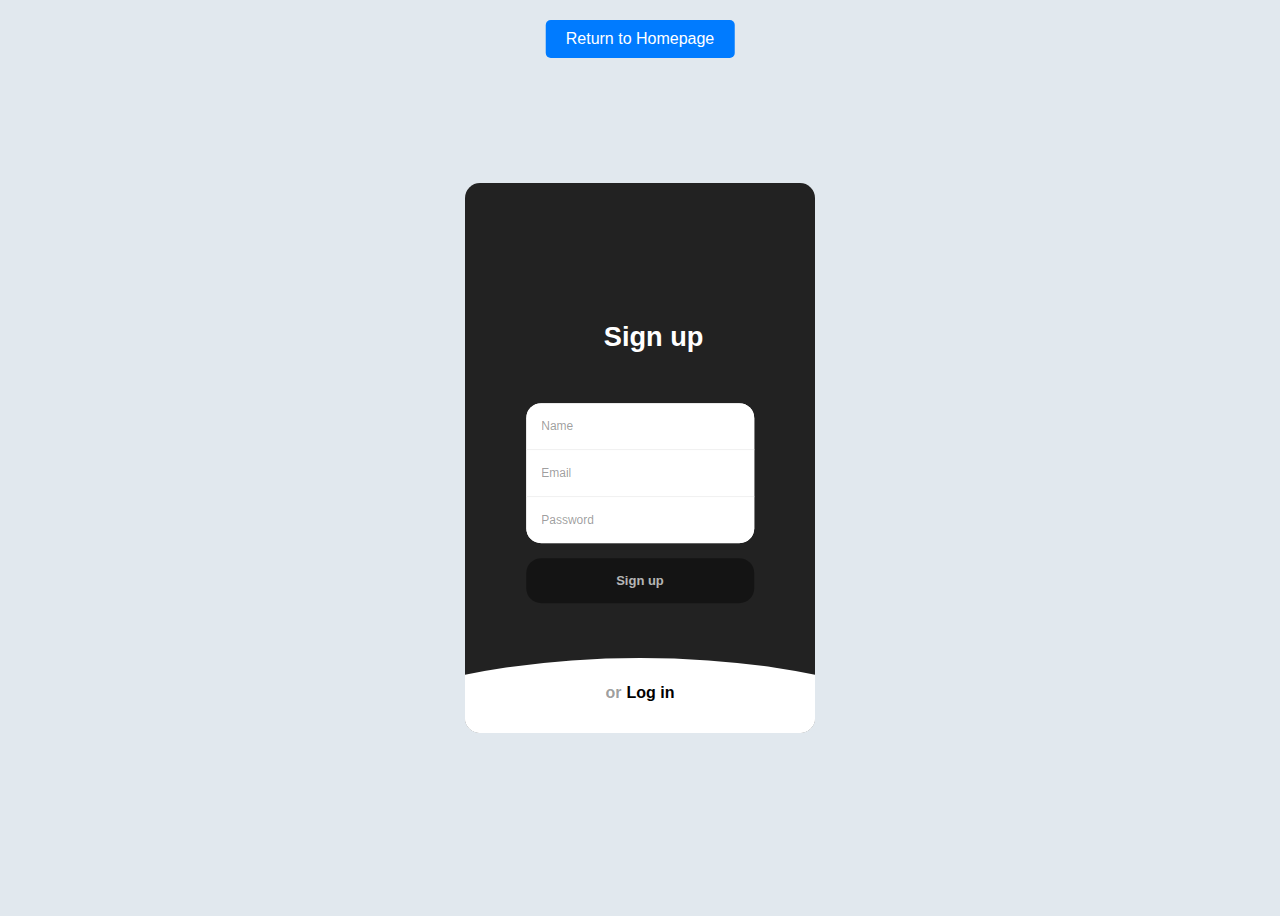
<file: loginsignup.html>
<!DOCTYPE html>
<html lang="en">
<head>
    <meta charset="UTF-8">
    <meta name="viewport" content="width=device-width, initial-scale=1.0">
    <title>Modal Example</title>
    <link rel="stylesheet" href="styles1.css">
</head>
<body>
    <a href="index.html" class="return-to-homepage">Return to Homepage</a>

<div class="form-structor">
    <div class="signup">
        <h2 class="form-title" id="signup"><span>or</span>Sign up</h2>
        <div class="form-holder">
            <input type="text" class="input" placeholder="Name" />
            <input type="email" class="input" placeholder="Email" />
            <input type="password" class="input" placeholder="Password" />
        </div>
        <button class="submit-btn">Sign up</button>
    </div>
    <div class="login slide-up">
        <div class="center">
            <h2 class="form-title" id="login"><span>or</span>Log in</h2>
            <div class="form-holder">
                <input type="email" class="input" placeholder="Email" />
                <input type="password" class="input" placeholder="Password" />
            </div>
            <button class="submit-btn">Log in</button>
        </div>
    </div>
</div>

<script src="script1.js"></script>
</body>
</html>
</file>
<file: styles1.css>
.return-to-homepage {
    position: fixed;
    top: 20px;
    left: 50%;
    transform: translateX(-50%);
    background-color: #007bff;
    color: #fff;
    padding: 10px 20px;
    border-radius: 5px;
    text-decoration: none;
    font-size: 16px;
    z-index: 1000;
    transition: all 0.3s ease;
  }
  
  .return-to-homepage:hover {
    background-color: #0056b3;
  }  

@import url("https://fonts.googleapis.com/css?family=Fira+Sans");

html,body {
  position: relative;
  min-height: 100vh;
  background-color: #E1E8EE;
  display: flex;
  align-items: center;
  justify-content: center;
  font-family: "Fira Sans", Helvetica, Arial, sans-serif;
  -webkit-font-smoothing: antialiased;
  -moz-osx-font-smoothing: grayscale;
}

.form-structor {
  background-color: #222;
  border-radius: 15px;
  height: 550px;
  width: 350px;
  position: relative;
  overflow: hidden;
}

.form-structor::after {
  content: '';
  opacity: .8;
  position: absolute;
  top: 0;
  right: 0;
  bottom: 0;
  left: 0;
  background-repeat: no-repeat;
  background-position: left bottom;
  background-size: 500px;
  background-image: url('https://images.unsplash.com/photo-1503602642458-232111445657?ixlib=rb-0.3.5&ixid=eyJhcHBfaWQiOjEyMDd9&s=bf884ad570b50659c5fa2dc2cfb20ecf&auto=format&fit=crop&w=1000&q=100');
}

.signup {
  position: absolute;
  top: 50%;
  left: 50%;
  transform: translate(-50%, -50%);
  width: 65%;
  z-index: 5;
  transition: all .3s ease; /* Changed from -webkit-transition */
}

.signup.slide-up {
  top: 5%;
  transform: translate(-50%, 0%);
  transition: all .3s ease; /* Changed from -webkit-transition */
}

.signup.slide-up .form-holder,
.signup.slide-up .submit-btn {
  opacity: 0;
  visibility: hidden;
}

.signup.slide-up .form-title {
  font-size: 1em;
  cursor: pointer;
}

.signup.slide-up .form-title span {
  margin-right: 5px;
  opacity: 1;
  visibility: visible;
  transition: all .3s ease; /* Changed from -webkit-transition */
}

.signup .form-title {
  color: #fff;
  font-size: 1.7em;
  text-align: center;
}

.signup .form-title span {
  color: rgba(0, 0, 0, 0.4);
  opacity: 0;
  visibility: hidden;
  transition: all .3s ease; /* Changed from -webkit-transition */
}

.signup .form-holder {
  border-radius: 15px;
  background-color: #fff;
  overflow: hidden;
  margin-top: 50px;
  opacity: 1;
  visibility: visible;
  transition: all .3s ease; /* Changed from -webkit-transition */
}

.signup .form-holder .input {
  border: 0;
  outline: none;
  box-shadow: none;
  display: block;
  height: 30px;
  line-height: 30px;
  padding: 8px 15px;
  border-bottom: 1px solid #eee;
  width: 100%;
  font-size: 12px;
}

.signup .form-holder .input:last-child {
  border-bottom: 0;
}

.signup .form-holder .input::-webkit-input-placeholder {
  color: rgba(0, 0, 0, 0.4);
}

.signup .submit-btn {
  background-color: rgba(0, 0, 0, 0.4);
  color: rgba(256, 256, 256, 0.7);
  border: 0;
  border-radius: 15px;
  display: block;
  margin: 15px auto;
  padding: 15px 45px;
  width: 100%;
  font-size: 13px;
  font-weight: bold;
  cursor: pointer;
  opacity: 1;
  visibility: visible;
  transition: all .3s ease; /* Changed from -webkit-transition */
}

.signup .submit-btn:hover {
  background-color: rgba(0, 0, 0, 0.8);
}

.login {
  position: absolute;
  top: 20%;
  left: 0;
  right: 0;
  bottom: 0;
  background-color: #fff;
  z-index: 5;
  transition: all .3s ease; /* Changed from -webkit-transition */
}

.login::before {
  content: '';
  position: absolute;
  left: 50%;
  top: -20px;
  transform: translate(-50%, 0); /* Changed from -webkit-transform */
  background-color: #fff;
  width: 200%;
  height: 250px;
  border-radius: 50%;
  z-index: 4;
  transition: all .3s ease; /* Changed from -webkit-transition */
}

.login .center {
  position: absolute;
  top: calc(50% - 10%);
  left: 50%;
  transform: translate(-50%, -50%); /* Changed from -webkit-transform */
  width: 65%;
  z-index: 5;
  transition: all .3s ease; /* Changed from -webkit-transition */
}

.login .form-title {
  color: #000;
  font-size: 1.7em;
  text-align: center;
}

.login .form-title span {
  color: rgba(0, 0, 0, 0.4);
  opacity: 0;
  visibility: hidden;
  transition: all .3s ease; /* Changed from -webkit-transition */
}

.login.slide-up {
  top: 90%;
  transition: all .3s ease; /* Changed from -webkit-transition */
}

.login.slide-up .center {
  top: 10%;
  transform: translate(-50%, 0%);
  transition: all .3s ease; /* Changed from -webkit-transition */
}

.login.slide-up .form-holder,
.login.slide-up .submit-btn {
  opacity: 0;
  visibility: hidden;
  transition: all .3s ease; /* Changed from -webkit-transition */
}

.login.slide-up .form-title {
  font-size: 1em;
  margin: 0;
  padding: 0;
  cursor: pointer;
  transition: all .3s ease; /* Changed from -webkit-transition */
}

.login.slide-up .form-title span {
  margin-right: 5px;
  opacity: 1;
  visibility: visible;
  transition: all .3s ease; /* Changed from -webkit-transition */
}
</file>
